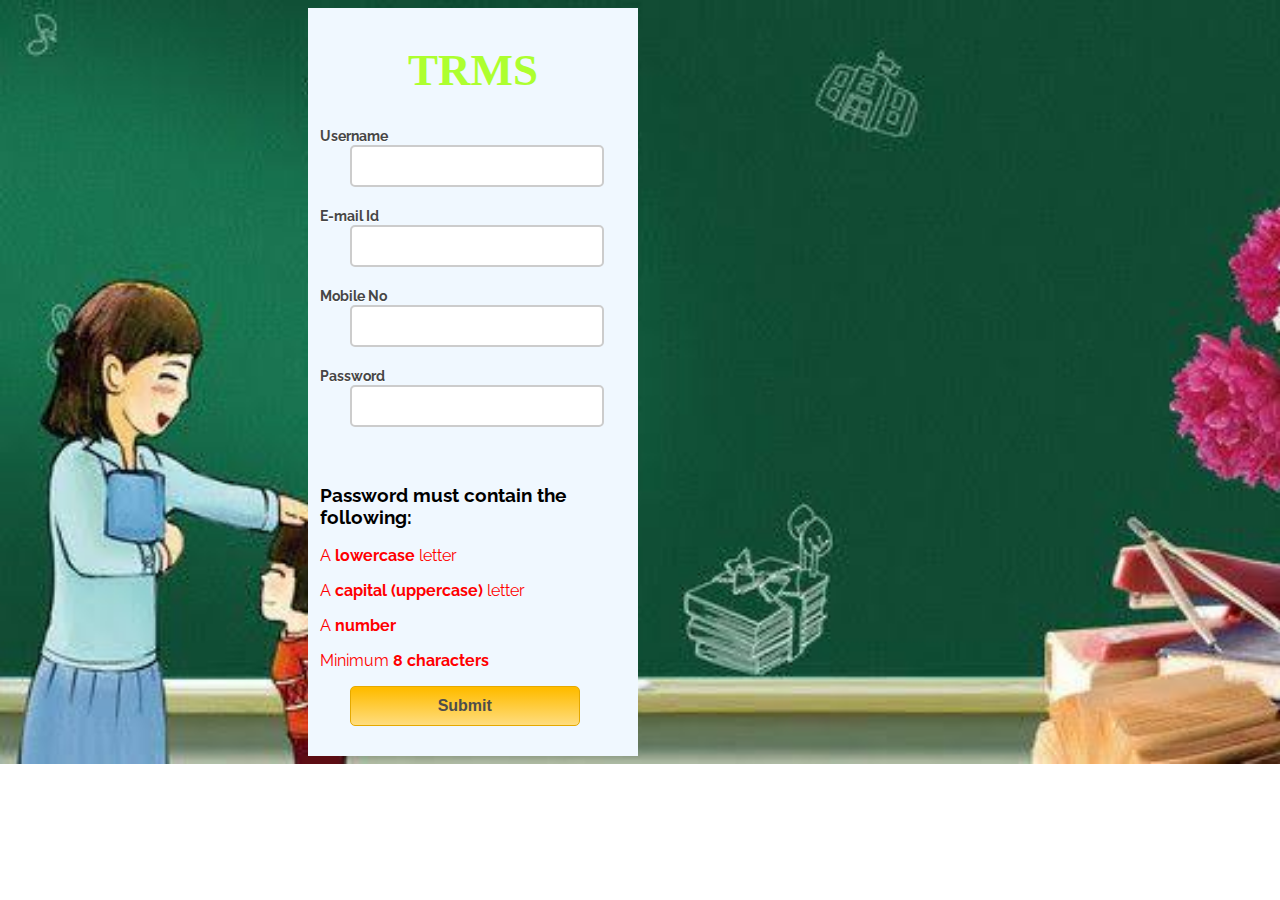
<file: index.html>
<!DOCTYPE HTML>
<html>
<head>
<style>
/* Below line is used for online Google font */
@import url(http://fonts.googleapis.com/css?family=Raleway);
body{
    
    
}
sidenav{
    background-color: lightskyblue;
}


h1{
    text-align: center;
    font-family:fantasy;
    font-display: block;
    font-size: 45px;
    color:greenyellow;
}
h2{
background-color: #FEFFED;
padding: 30px 35px;
margin: -10px -50px;
text-align:center;
border-radius: 10px 10px 0 0;
}
hr{
margin: 10px -50px;
border: 0;
border-top: 1px solid #ccc;
margin-bottom: 40px;
}
div.container{
width:50%;
height:50%;
font-family: 'Raleway', sans-serif;
display:table;
    background-size: cover;
    margin-right:500px;

}
#main{
    float: none;
width: 70%;
height:auto;
font-family: 'raleway',sans-serif;
	border-style:solid;
	border-color:lightskyblue;
	border-width:0px;
	margin-left:100%;
	margin-right:0px;
	background-color:aliceblue;
	text-decoration-color: blueviolet;
	    opacity: 1;
	    display:inline-block;
	    
	    
    
}
div.image{
    width: 150%;
    height: 150%;
}

input[type=text],input[type=password],input[type=email],input[type=tel],input[type=number],input[type=submit]{
width: 75%;
height: auto;
padding: 10px;
border: 2px solid #ccc;
color: #4f4f4f;
font-size: 16px;
border-radius: 5px;
float:center;
margin-right:30px;
margin-left:30px;
}
label{
color: #464646;
text-shadow: 0 1px 0 #fff;
font-size: 14px;
font-weight: bold;
margin-right:80px;
margin-left:0px;
}
center{
font-size:32px;
}
.note{
color:red;
}
.valid{
color:green;
}   
.back{
text-decoration: none;

background-color: rgb(0, 214, 255);
padding: 3px 20px;

color: black;
}
input[type=button],input[type=submit]{
font-size: 16px;
background: linear-gradient(#ffbc00 5%, #ffdd7f 100%);
border: 1px solid #e5a900;
color: #4E4D4B;
font-weight: bold;
cursor: pointer;
width:75%;
padding: 10px 0;
outline:none;
margin-right:30px;
margin-left:30px;
margin-bottom:20px;

}

fieldset
{
		background-color:aliceblue;
		border-style:none;
		border-width:15px;
		margin-left:300px;
            }
select{
width: 100%;
height: 40px;
padding: 10px;
margin-bottom: 25px;
margin-top: 5px;

color: #4f4f4f;
font-size: 16px;

}
.valid {
  color: green;
}

.valid:before {
  position: relative;
  left: -35px;
}

/* Add a red text color and an "x" icon when the requirements are wrong */
.invalid {
  color: red;
}

.invalid:before {
  position: relative;
  left: -35px;



</style>
<meta charset="utf-8">
<script type="text/javascript">
var http=false;
if(navigator.appName=="Microsoft")
{
http=new ActiveXObject("Microsoft.XMLHTTP");
}
else
{
http=new XMLHttpRequest();
}
function validate(username)
{
http.abort();
http.open("GET","validate.php?name="+username,true);
http.onreadystatechange=function()
{
if(http.readyState == 4)
{
document.getElementById('demo').innerHTML=http.responseText;
}
}
http.send(null);
}
</script>    
<title>TRMS: Welcome</title>
</head>  
<body style="background-image: url('img/img6.jpg');background-repeat: no-repeat;background-size:cover;opacity: 1;"> 
<form name="myform" method="POST" action="login.php">
<div class="container">
<div class="main">
<fieldset>
    <h1>TRMS</h1>
<label>Username </label><br>
<input type="text" name="username" id="username" onkeyup="validate(this.value)" required/>
<div id="demo"></div><br>
<label>E-mail Id</label><br>
<input type="email" name="email" id="email" required/><br><br>
<label>Mobile No</label><br>
<input type="tel" name="no" id="no" required/><br><br>
<label>Password</label><br>
<input type="password" name="password" id="password" pattern="(?=.*\d)(?=.*[a-z])(?=.*[A-Z]).{8,}" title="Must contain at least one number and one uppercase and lowercase letter, and at least 8 or more characters" required/><br><br>
<div id="message">
  <br><h3>Password must contain the following:</h3>
  <p id="letter" class="invalid">A <b>lowercase</b> letter</p>
  <p id="capital" class="invalid">A <b>capital (uppercase)</b> letter</p>
  <p id="number" class="invalid">A <b>number</b></p>
  <p id="length" class="invalid">Minimum <b>8 characters</b></p>
</div>
<input type="submit" value="Submit" id="submit" onclick="validatesub()"/>
    </div>
    </div>
</fieldset>
<script>
var myInput = document.getElementById("password");
var letter = document.getElementById("letter");
var capital = document.getElementById("capital");
var number = document.getElementById("number");
var length = document.getElementById("length");

// When the user clicks on the password field, show the message box
myInput.onfocus = function() {
document.getElementById("message").style.display = "block";
}

// When the user clicks outside of the password field, hide the message box
myInput.onblur = function() {
document.getElementById("message").style.display = "none";
}

// When the user starts to type something inside the password field
myInput.onkeyup = function() {
  // Validate lowercase letters
  var lowerCaseLetters = /[a-z]/g;
  if(myInput.value.match(lowerCaseLetters)) {
    letter.classList.remove("invalid");
    letter.classList.add("valid");
  } else {
    letter.classList.remove("valid");
    letter.classList.add("invalid");
}

  // Validate capital letters
  var upperCaseLetters = /[A-Z]/g;
  if(myInput.value.match(upperCaseLetters)) {
    capital.classList.remove("invalid");
    capital.classList.add("valid");
  } else {
    capital.classList.remove("valid");
    capital.classList.add("invalid");
  }

  // Validate numbers
  var numbers = /[0-9]/g;
  if(myInput.value.match(numbers)) {
    number.classList.remove("invalid");
    number.classList.add("valid");
  } else {
    number.classList.remove("valid");
    number.classList.add("invalid");
  }

  // Validate length
  if(myInput.value.length >= 8) {
    length.classList.remove("invalid");
    length.classList.add("valid");
  } else {
    length.classList.remove("valid");
    length.classList.add("invalid");
  }
}
</script>

      </body>
    </form></html>
</file>
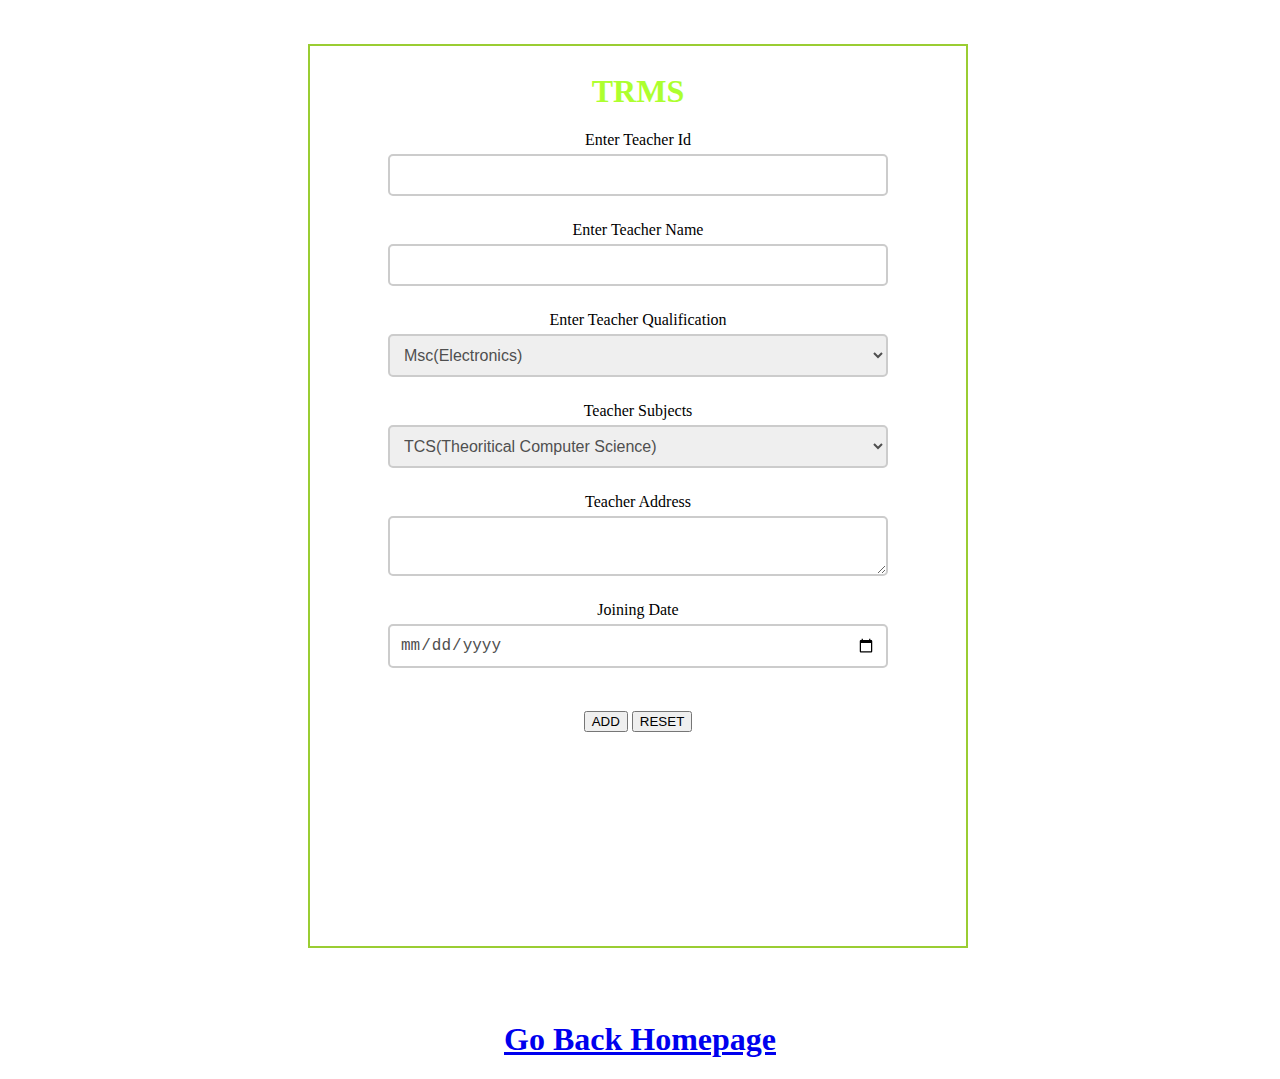
<file: addteacher.html>
<html>
<head>
<style>
h1
{
font-style:bold;
text-align:center;
    color:greenyellow;
}
textarea[name=tadd],select[name=tsub],select[name=tquali],input[type=text],input[type=password],input[type=email],input[type=tel],input[type=file],input[type=date]{
width: 500px;
height: auto;
padding: 10px;
margin-bottom: 25px;
margin-top: 5px;
border: 2px solid #ccc;
color: #4f4f4f;
font-size: 16px;
border-radius: 5px;
}
fieldset
    {
	width:50%;
	height:100%;
        margin-left:300px;
        margin-right:0px;
        text-align: center;
        border-width:25 px;
	border-style:solid;
	border-color:yellowgreen;
    }
div.left
{
float:center;
margin-left:200px;
border-style:none;
}
</style>
</head>
<body>
<br><br>
<form name="myform" method="POST" action="add.php">
<fieldset>
    <h1>TRMS</h1>
<label>Enter Teacher Id</label><br>
<input type="text" id="tid" name="tid" required/><br>
<label>Enter Teacher Name</label><br>
<input type="text" id="tname" name="tname" required/><br>
<label>Enter Teacher Qualification</label><br>
<select name="tquali" id="tquali" required>
<option value="Msc(Electronics)">Msc(Electronics)</option>
<option value="Msc(Mathematics)">Msc(Mathematics)</option>
<option value="Msc(Physics)">Msc(Physics)</option>
<option value="Bachelor of Education (B.Ed)">Bachelor of Education (B.Ed)</option>
<option value="Master of Education (M.Ed)">Master of Education (M.Ed)</option>
<option value="Ph.D">Ph.D</option>
</select><br>
<label>Teacher Subjects</label><br>
<select name="tsub" id="tsub" required>
<option value="tcs">TCS(Theoritical Computer Science)</option>
<option value="java">JAVA</option>
<option value="php">PHP</option>
<option value="sys pro">System Programming</option>
<option value="os">Operating System</option>
<option value="adbms">Advance Database Management System</option>
<option value="electronics">Electronics</option>
<option value="C++">C++</option>
<option value="CN">Computer Networks</option>
</select><br>
Teacher Address<br><textarea name="tadd" style=width=100%,height=100%
 required></textarea><br>	
Joining Date<br><input type=date placeholder=dd/mm/yyyy name="tjdate" style=width=100%,height=100% required><br><br>
<input type="Submit" name="Submit" value="ADD"> <input type=reset value="RESET"><br><br>
</fieldset>
</form><br><br>
<h1><center><a href="indexvalidate.php">Go Back Homepage</a></center></h1>
<body>
</html>
</file>
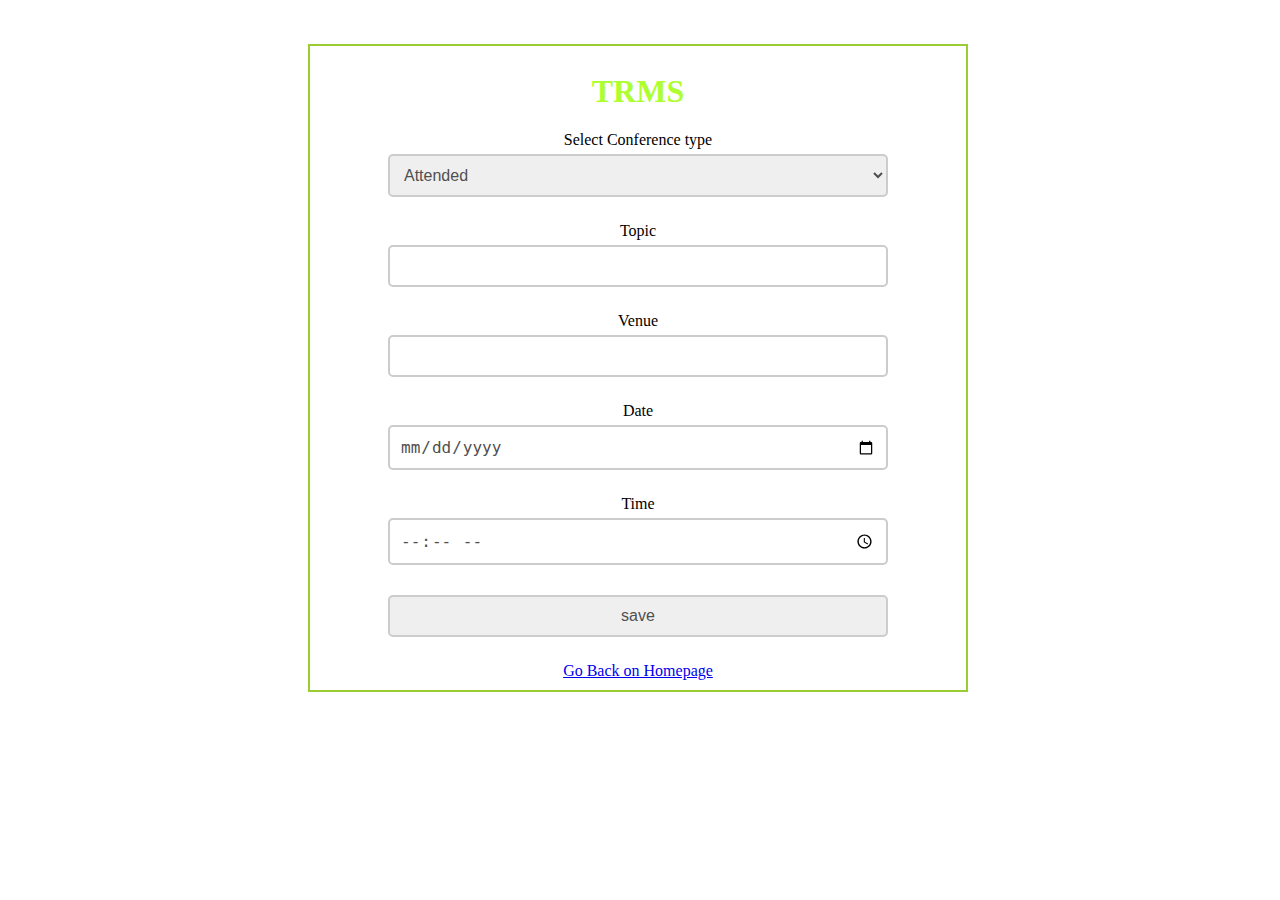
<file: conferences.html>
<?php
session_start();
echo $_SESSION['tname'];
?>
<html>
<head>
<style>
label
{
float:center;
}
h1
{
font-style:bold;
text-align:center;
    color:greenyellow;
}
input[type=time],select[name=tsub],select[name=doc],input[type=text],input[type=password],input[type=topic],input[type=tel],input[type=file],input[type=date],input[type=submit]{
width: 500px;
height: auto;
padding: 10px;
margin-bottom: 25px;
margin-top: 5px;
border: 2px solid #ccc;
color: #4f4f4f;
font-size: 16px;
border-radius: 5px;
}
fieldset
    {
	width:50%;
	height:auto;
        margin-left:300px;
        margin-right:0px;
        text-align: center;
        border-width:25 px;
	border-style:solid;
	border-color:yellowgreen;
    }
div.left
{
float:center;
margin-left:200px;
border-style:none;
}
</style>
</head>

<body>

<br><br>
<form action="conference.php" method="POST" enctype="multipart/form-data">
<fieldset>
    <h1>TRMS</h1>
<label>Select Conference type</label><br>
<select name="doc" id="doc" required>
<option value="att">Attended</option>
<option value="org">Organised</option>
</select><br>
<label>Topic</label><br>
<input type="topic" id="topic" name="topic" required/><br>
<label>Venue</label><br>
<input type="text" id="venue" name="venue" required/><br>
<label>Date</label><br>
<input type="date" id="date" name="date" required/><br>
<label>Time</label><br>
<input type="time" id="time" name="time" required/><br>
<input type="submit" name="submit" value="save">
<br>
<a href="indexvalidate.php">Go Back on Homepage</a>

</fieldset>
</form>
<body>
</html>
</file>
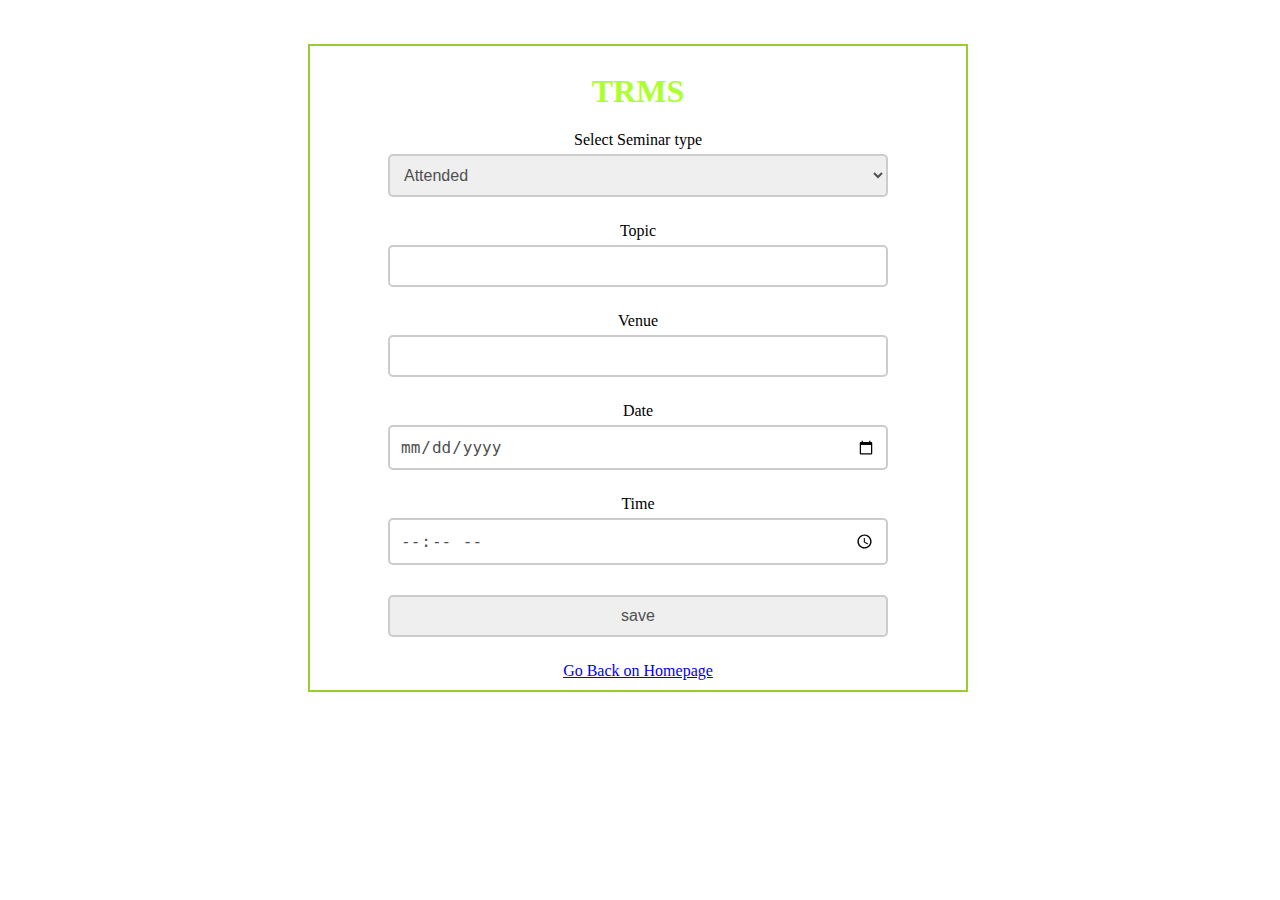
<file: seminar.html>
<?php
session_start();
echo $_SESSION['tname'];
?>
<html>
<head>
<style>
label
{
float:center;
}
h1
{
font-style:bold;
text-align:center;
    color:greenyellow;
}
textarea[name=tadd],select[name=tsub],select[name=doc],input[type=text],input[type=time],input[type=topic],input[type=tel],input[type=file],input[type=date],input[type=submit]{
width: 500px;
height: auto;
padding: 10px;
margin-bottom: 25px;
margin-top: 5px;
border: 2px solid #ccc;
color: #4f4f4f;
font-size: 16px;
border-radius: 5px;
}
fieldset
    {
	width:50%;
	height:auto;
        margin-left:300px;
        margin-right:0px;
        text-align: center;
        border-width:25 px;
	border-style:solid;
	border-color:yellowgreen;
    }
div.left
{
float:center;
margin-left:200px;
border-style:none;
}
</style>
</head>

<body>

<br><br>
<form action="seminar.php" method="POST" enctype="multipart/form-data">
<fieldset>
    <h1>TRMS</h1>
<label>Select Seminar type</label><br>
<select name="doc" id="doc" required>
<option value="att">Attended</option>
<option value="org">Organised</option>
</select><br>
<label>Topic</label><br>
<input type="topic" id="topic" name="topic" required/><br>
<label>Venue</label><br>
<input type="text" id="venue" name="venue" required/><br>
<label>Date</label><br>
<input type="date" id="date" name="date" required/><br>
<label>Time</label><br>
<input type="time" id="time" name="time" required/><br>
<input type="submit" name="submit" value="save">
<br>
<a href="indexvalidate.php">Go Back on Homepage</a>

</fieldset>
</form>
<body>
</html>
</file>
